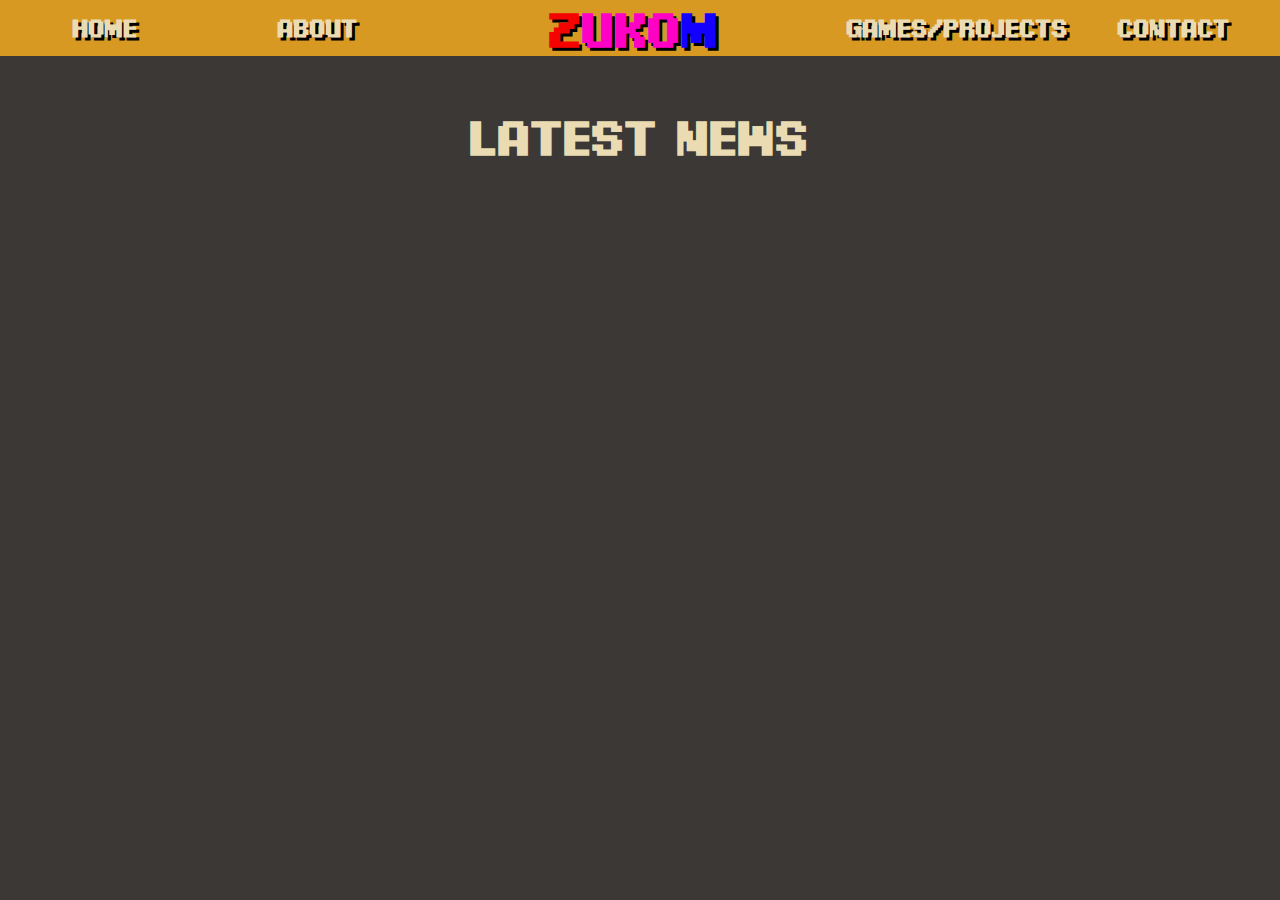
<file: index.html>
<!DOCTYPE html>
<html lang="en">
<head>
    <meta charset="UTF-8">
    <title>ZUKOM</title>
    <link rel="stylesheet" href="index.css">
</head>
<body>
    <div class="header">
        <a class="header-section" href="index.html">HOME</a>
        <a class="header-section" href="about.html">ABOUT</a>
        <a class="header-title" href="index.html"><span class="red">Z</span><span class="pink">U</span><span class="pink">K</span><span class="pink">O</span><span class="blue">M</span></a>
        <a class="header-section" href="projects.html">GAMES/PROJECTS</a>
        <a class="header-section" href="contact.html">CONTACT</a>
    </div>

    <div class="content">
        <h1>Latest news</h1>
        <!--
            Updates section:
            This part of the code handles the updates logic.
            Add any relevant details about how updates are processed here.
        -->
    </div>
</body>
</html>
</file>
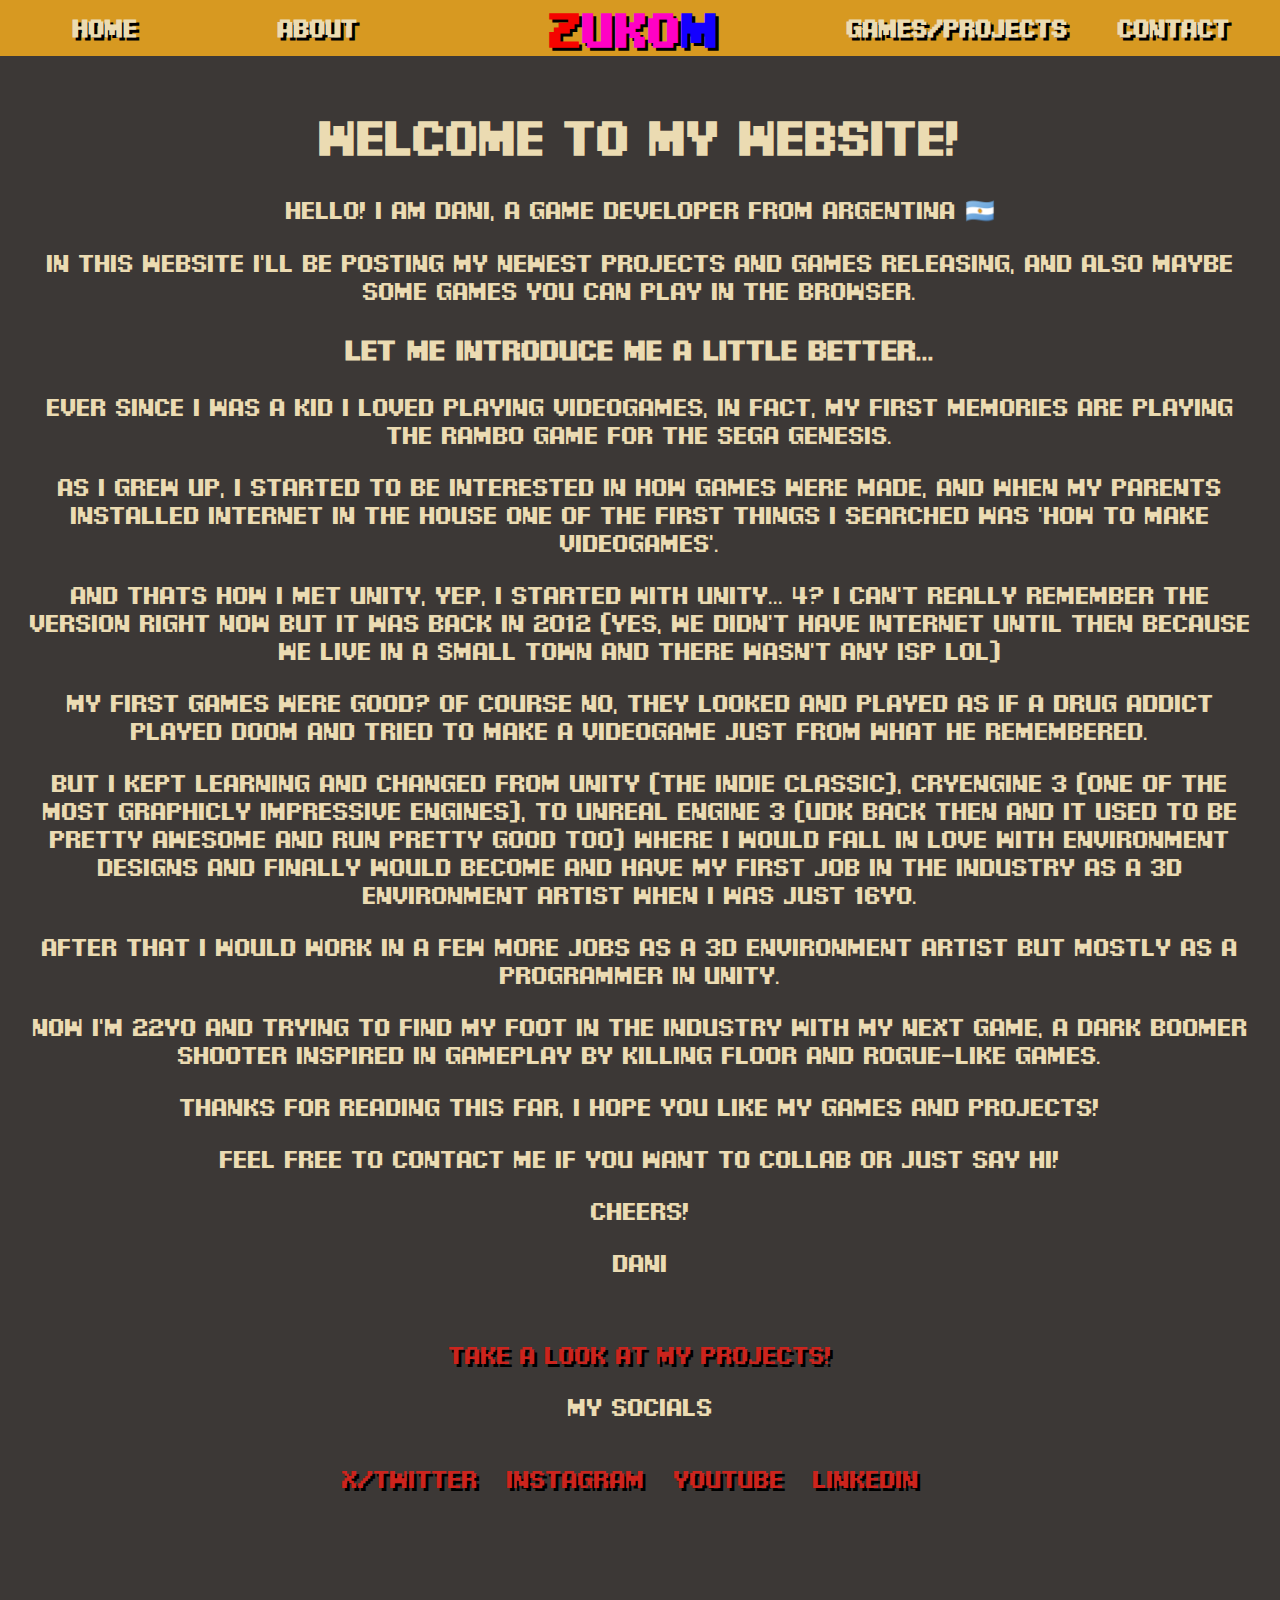
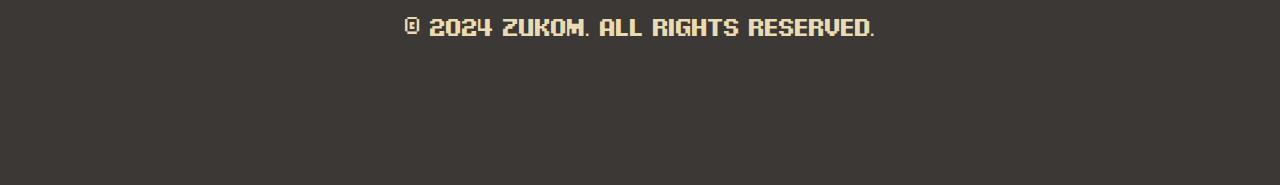
<file: about.html>
<!DOCTYPE html>
<html lang="en">
<head>
    <meta charset="UTF-8">
    <title>ZUKOM - ABOUT</title>
    <link rel="stylesheet" href="about.css">
</head>
<body>
    <div class="header">
        <a class="header-section" href="index.html">HOME</a>
        <a class="header-section" href="about.html">ABOUT</a>
        <a class="header-title" href="index.html"><span class="red">Z</span><span class="pink">U</span><span class="pink">K</span><span class="pink">O</span><span class="blue">M</span></a>
        <a class="header-section" href="projects.html">GAMES/PROJECTS</a>
        <a class="header-section" href="contact.html">CONTACT</a>
    </div>

    <div class="content">
        <h1>Welcome to my website!</h1>
        <p>Hello! I am Dani, a game developer from Argentina &#127462;&#127479;</p>
        <p>In this website I'll be posting my newest projects and games releasing, and also maybe some games you can play in the browser.</p>
        <h3>Let me introduce  me a little better...</h2>
        <p>Ever since I was a kid I loved playing videogames, in fact, my first memories are playing the rambo game for the sega genesis.</p>
        <p>As I grew up, I started to be interested in how games were made, and when my parents installed internet in the house one of the first things I searched was 'How to make videogames'.</p>
        <p>And thats how I met Unity, yep, I started with unity... 4? I can't really remember the version right now but it was back in 2012 (yes, we didn't have internet until then because we live in a small town and there wasn't any ISP LOL)</p>
        <p>My first games were good? of course no, they looked and played as if a drug addict played doom and tried to make a videogame just from what he remembered.</p>
        <p>But I kept learning and changed from Unity (the indie classic), CryEngine 3 (One of the most graphicly impressive engines), to Unreal Engine 3 (UDK back then and it used to be pretty awesome and run pretty good too) where I would fall in love with Environment designs and finally would become and have my first job in the industry as a 3D Environment Artist when I was just 16yo.</p>
        <p>After that I would work in a few more jobs as a 3D Environment Artist but mostly as a programmer in Unity.</p>
        <p>Now I'm 22yo and trying to find my foot in the industry with my next game, a dark boomer shooter inspired in gameplay by killing floor and rogue-like games.</p>
        <p>Thanks for reading this far, I hope you like my games and projects!</p>
        <p>Feel free to contact me if you want to collab or just say hi!</p>
        <p>Cheers!</p>
        <p>Dani</p>
    </div>

    <div class="footer">
        <a class="projects-link" href="projects.html">TAKE A LOOK AT MY PROJECTS!</a>
        <p>MY SOCIALS</p>
        <div class="socials">
            <a class="social-link" href="https://x.com/zukomteam" target="_blank">X/TWITTER</a>
            <a class="social-link" href="https://www.instagram.com/zukomteam/" target="_blank">INSTAGRAM</a>
            <a class="social-link" href="https://www.youtube.com/@zukomteam" target="_blank">YOUTUBE</a>
            <a class="social-link" href="https://www.linkedin.com/in/carlos-daniel-vega-1791b0253/" target="_blank">LINKEDIN</a>
        </div>
        <p>© 2024 ZUKOM. ALL RIGHTS RESERVED.</p>
    </div>
</body>
</html>
</file>
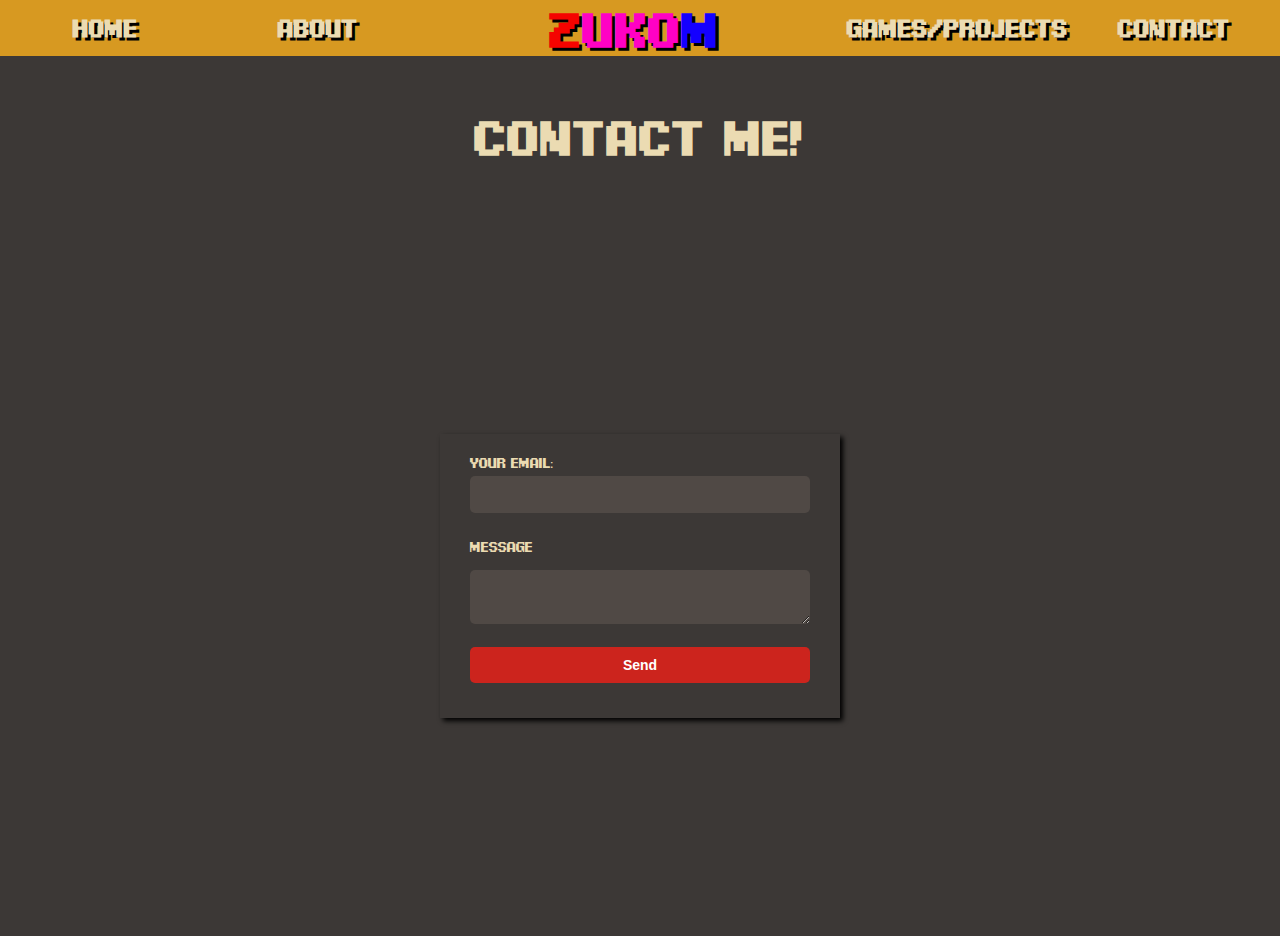
<file: contact.html>
<!DOCTYPE html>
<html lang="en">
<head>
    <meta charset="UTF-8">
    <title>ZUKOM</title>
    <link rel="stylesheet" href="contact.css">
</head>
<body>
    <div class="header">
        <a class="header-section" href="index.html">HOME</a>
        <a class="header-section" href="about.html">ABOUT</a>
        <a class="header-title" href="index.html"><span class="red">Z</span><span class="pink">U</span><span class="pink">K</span><span class="pink">O</span><span class="blue">M</span></a>
        <a class="header-section" href="projects.html">GAMES/PROJECTS</a>
        <a class="header-section" href="contact.html">CONTACT</a>
    </div>

    <div class="content">
        <h1>CONTACT ME!</h1>
    </div>
    <div class="contact-form">
        <form
            action="https://formspree.io/f/xeolvvwa"
            method="POST"
            enctype="multipart/form-data"
            >
            <label>
                Your email:
                <input type="email" name="email">
            </label>

            <label for="message">Message</label>
            <textarea name="message" required></textarea>

            <button type="submit">Send</button>
        </form>
    </div>
</body>
</html>
</file>
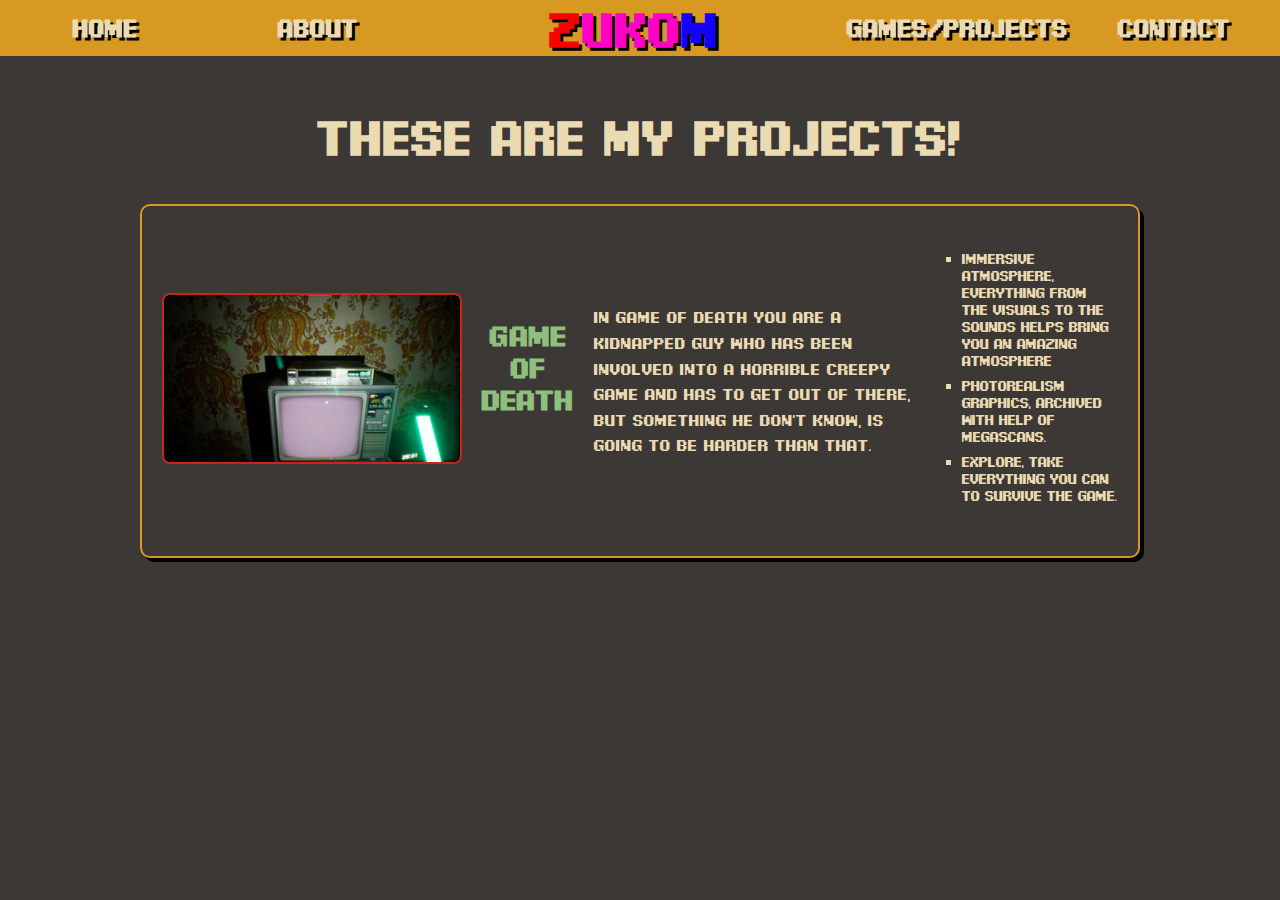
<file: projects.html>
<!DOCTYPE html>
<html lang="en">
<head>
    <meta charset="UTF-8">
    <title>ZUKOM</title>
    <link rel="stylesheet" href="projects.css">
</head>
<body>
    <div class="header">
        <a class="header-section" href="index.html">HOME</a>
        <a class="header-section" href="about.html">ABOUT</a>
        <a class="header-title" href="index.html"><span class="red">Z</span><span class="pink">U</span><span class="pink">K</span><span class="pink">O</span><span class="blue">M</span></a>
        <a class="header-section" href="projects.html">GAMES/PROJECTS</a>
        <a class="header-section" href="contact.html">CONTACT</a>
    </div>

    <div class="content">
        <h1>These are my projects!</h1>
        <div class="project-item">
            <a href="https://zukipm.itch.io/death-house" target="_blank">
                <img src="/games_images/gameofdeath_01.jpg" alt="Game of Death" class="project-image">
            </a>
            <h3>GAME OF DEATH</h3>
            <p>
                In Game of Death you are a kidnapped guy who has been involved into a horrible creepy game and has to get out of there, but something he don't know, is going to be harder than that.
            </p>
            <ul>
                <li>IMMERSIVE ATMOSPHERE, everything from the visuals to the sounds helps bring you an amazing atmosphere</li>
                <li>PHOTOREALISM GRAPHICS,  archived with help of Megascans.</li>
                <li>EXPLORE, take everything you can to survive the game.</li>
            </ul> 
        </div>
    </div>
</body>
</html>
</file>
<file: index.css>
@font-face {
            font-family: 'pixelfont';
            src: url(/fonts/Pixel\ Digivolve.otf) format('opentype'),
                url(/fonts/Pixel\ Digivolve\ Italic.otf) format('opentype');
            font-weight: normal;
            font-style: normal;
        }
        * {
            box-sizing: border-box;
        }
        html, body {
            margin: 0;
            padding: 0;
        }
        .header {
            background-color: #d79921;
            display: grid;
            grid-template-columns: 1fr 1fr 2fr 1fr 1fr;
            grid-row: auto;
            align-items: center;
            color: #ebdbb2;
        }
        a {
            text-shadow: 3px 3px 0px #000;
        }
        .header-title {
            text-align: center;
            margin: 0;
            font-size: 48px;
            font-family: 'pixelfont', Arial, sans-serif;
            font-weight: bold;
            text-decoration: none;
            color: #ebdbb2;
        }
        .header-title .red {
            color: #F50300;
        }
        .header-title .pink {
            color: #FF01C4;
        }
        .header-title .blue {
            color: #1400FF;
        }
        .header-section {
            text-align: center;
            margin: 0;
            font-size: 24px;
            font-family: 'pixelfont', Arial, sans-serif;
            font-weight: bold;
            text-decoration: none;
            color: #ebdbb2;
        }

        .header-title:hover, .header-section:hover {
            color: #458588;
            cursor: pointer;
        }
        body {
            background-color: #3c3836;
        }
        .content {
            color: #ebdbb2;
            font-family: Arial, sans-serif;
            padding: 20px;
            align-items: center;
            text-align: center;
            font-family: 'pixelfont', Arial, sans-serif;
            font-size: 24px;
            font-weight: normal;
        }
</file>
<file: about.css>
@font-face {
            font-family: 'pixelfont';
            src: url(/fonts/Pixel\ Digivolve.otf) format('opentype'),
                url(/fonts/Pixel\ Digivolve\ Italic.otf) format('opentype');
            font-weight: normal;
            font-style: normal;
        }
        * {
            box-sizing: border-box;
        }
        html, body {
            margin: 0;
            padding: 0;
        }
        .header {
            background-color: #d79921;
            display: grid;
            grid-template-columns: 1fr 1fr 2fr 1fr 1fr;
            grid-row: auto;
            align-items: center;
            color: #ebdbb2;
        }
        a {
            text-shadow: 3px 3px 0px #000;
        }
        .header-title {
            text-align: center;
            margin: 0;
            font-size: 48px;
            font-family: 'pixelfont', Arial, sans-serif;
            font-weight: bold;
            text-decoration: none;
            color: #ebdbb2;
        }
        .header-title .red {
            color: #F50300;
        }
        .header-title .pink {
            color: #FF01C4;
        }
        .header-title .blue {
            color: #1400FF;
        }
        .header-section {
            text-align: center;
            margin: 0;
            font-size: 24px;
            font-family: 'pixelfont', Arial, sans-serif;
            font-weight: bold;
            text-decoration: none;
            color: #ebdbb2;
        }

        .header-title:hover, .header-section:hover {
            color: #458588;
            cursor: pointer;
        }
        body {
            background-color: #3c3836;
        }
        .content {
            color: #ebdbb2;
            padding: 20px;
            align-items: center;
            text-align: center;
            font-family: 'pixelfont', Arial, sans-serif;
            font-size: 24px;
            font-weight: normal;
        }
        .footer {
            color: #ebdbb2;
            font-family: Arial, sans-serif;
            padding: 20px;
            align-items: center;
            text-align: center;
            font-family: 'pixelfont', Arial, sans-serif;
            font-size: 24px;
            font-weight: normal;
            margin-bottom: 100px;
        }
        .projects-link {
            color: #cc241d;
            text-decoration: none;
        }
        .projects-link:hover {
            color: #458588;
            cursor: pointer;
        }
        .socials {
            color: #ebdbb2;
            font-family: Arial, sans-serif;
            padding: 20px;
            align-items: center;
            text-align: center;
            font-family: 'pixelfont', Arial, sans-serif;
            font-size: 24px;
            font-weight: normal;
            margin-bottom: 100px;
        }
        .social-link {
            color: #cc241d;
            text-decoration: none;
            margin-right: 20px;
        }
        .social-link:hover {
            color: #458588;
            cursor: pointer;
        }
</file>
<file: contact.css>
@font-face {
            font-family: 'pixelfont';
            src: url(/fonts/Pixel\ Digivolve.otf) format('opentype'),
                url(/fonts/Pixel\ Digivolve\ Italic.otf) format('opentype');
            font-weight: normal;
            font-style: normal;
        }
        * {
            box-sizing: border-box;
        }
        html, body {
            margin: 0;
            padding: 0;
        }
        .header {
            background-color: #d79921;
            display: grid;
            grid-template-columns: 1fr 1fr 2fr 1fr 1fr;
            grid-row: auto;
            align-items: center;
            color: #ebdbb2;
        }
        a {
            text-shadow: 3px 3px 0px #000;
        }
        .header-title {
            text-align: center;
            margin: 0;
            font-size: 48px;
            font-family: 'pixelfont', Arial, sans-serif;
            font-weight: bold;
            text-decoration: none;
            color: #ebdbb2;
        }
        .header-title .red {
            color: #F50300;
        }
        .header-title .pink {
            color: #FF01C4;
        }
        .header-title .blue {
            color: #1400FF;
        }
        .header-section {
            text-align: center;
            margin: 0;
            font-size: 24px;
            font-family: 'pixelfont', Arial, sans-serif;
            font-weight: bold;
            text-decoration: none;
            color: #ebdbb2;
        }

        .header-title:hover, .header-section:hover {
            color: #458588;
            cursor: pointer;
        }
        body {
            background-color: #3c3836;
        }
        .content {
            color: #ebdbb2;
            padding: 20px;
            align-items: center;
            text-align: center;
            font-family: 'pixelfont', Arial, sans-serif;
            font-size: 24px;
            font-weight: normal;
        }
        .contact-form {
        display: flex;
        justify-content: center;
        align-items: center;
        min-height: 80vh; /* centra vertical y horizontal */
        }

        .contact-form form {
        background-color: #3c3836; /* fondo gruvbox dark */
        padding: 20px 30px;
        border-radius: 0px;
        box-shadow: 3px 3px 5px #000;
        max-width: 400px;
        width: 100%;
        color: #ebdbb2; /* texto blanco */
        font-family: pixelfont, Arial, sans-serif;
        }

        .contact-form label {
        display: block;
        margin-bottom: 10px;
        font-size: 14px;
        }

        .contact-form input,
        .contact-form textarea,
        .contact-form button {
        width: 100%;
        padding: 10px;
        margin-top: 5px;
        margin-bottom: 15px;
        border: none;
        border-radius: 5px;
        font-size: 14px;
        }

        .contact-form input,
        .contact-form textarea {
        background-color: #504945; /* gris oscuro gruvbox */
        color: #ffffff; /* texto blanco */
        font-family: pixelfont, Arial, sans-serif;
        }

        .contact-form input::placeholder,
        .contact-form textarea::placeholder {
        color: #ebdbb2; /* cremita */
        }

        .contact-form button {
        background-color: #cc241d; /* azul gruvbox */
        color: #ffffff;
        font-weight: bold;
        cursor: pointer;
        transition: background 0.3s;
        }

        .contact-form button:hover {
        background-color: #83a598; /* azul más claro al hover */
        }
</file>
<file: projects.css>
@font-face {
            font-family: 'pixelfont';
            src: url(/fonts/Pixel\ Digivolve.otf) format('opentype'),
                url(/fonts/Pixel\ Digivolve\ Italic.otf) format('opentype');
            font-weight: normal;
            font-style: normal;
        }
        * {
            box-sizing: border-box;
        }
        html, body {
            margin: 0;
            padding: 0;
        }
        .header {
            background-color: #d79921;
            display: grid;
            grid-template-columns: 1fr 1fr 2fr 1fr 1fr;
            grid-row: auto;
            align-items: center;
            color: #ebdbb2;
        }
        a {
            text-shadow: 3px 3px 0px #000;
        }
        .header-title {
            text-align: center;
            margin: 0;
            font-size: 48px;
            font-family: 'pixelfont', Arial, sans-serif;
            font-weight: bold;
            text-decoration: none;
            color: #ebdbb2;
        }
        .header-title .red {
            color: #F50300;
        }
        .header-title .pink {
            color: #FF01C4;
        }
        .header-title .blue {
            color: #1400FF;
        }
        .header-section {
            text-align: center;
            margin: 0;
            font-size: 24px;
            font-family: 'pixelfont', Arial, sans-serif;
            font-weight: bold;
            text-decoration: none;
            color: #ebdbb2;
        }

        .header-title:hover, .header-section:hover {
            color: #458588;
            cursor: pointer;
        }
        body {
            background-color: #3c3836;
        }
        .content {
            color: #ebdbb2;
            padding: 20px;
            align-items: center;
            text-align: center;
            font-family: 'pixelfont', Arial, sans-serif;
            font-size: 24px;
            font-weight: normal;
        }
        .project-item {
            display: flex;
            align-items: center;
            justify-content: flex-start;
            gap: 20px;
            margin: 40px auto;
            max-width: 1000px;
            padding: 20px;
            background-color: #3c3836; /* fondo retro oscuro */
            border: 2px solid #d79921; /* borde dorado gruvbox */
            border-radius: 10px;
            box-shadow: 4px 4px 0px #000; /* estilo retro pixelado */
        }

        .project-image {
            width: 300px;
            height: auto;
            border-radius: 8px;
            border: 2px solid #cc241d; /* borde rojo retro */
        }

        .project-item h3 {
            margin-top: 0;
            font-size: 28px;
            color: #8ec07c; /* verde gruvbox */
        }

        .project-item p {
            font-size: 16px;
            line-height: 1.6;
            margin: 10px 0;
            color: #ebdbb2; /* cremita */
            text-align: left;
        }

        .project-item ul {
            list-style-type: square;
            padding-left: 20px;
            text-align: left;
        }

        .project-item li {
            margin-bottom: 8px;
            font-size: 14px;
            color: #ebdbb2;
        }
</file>
